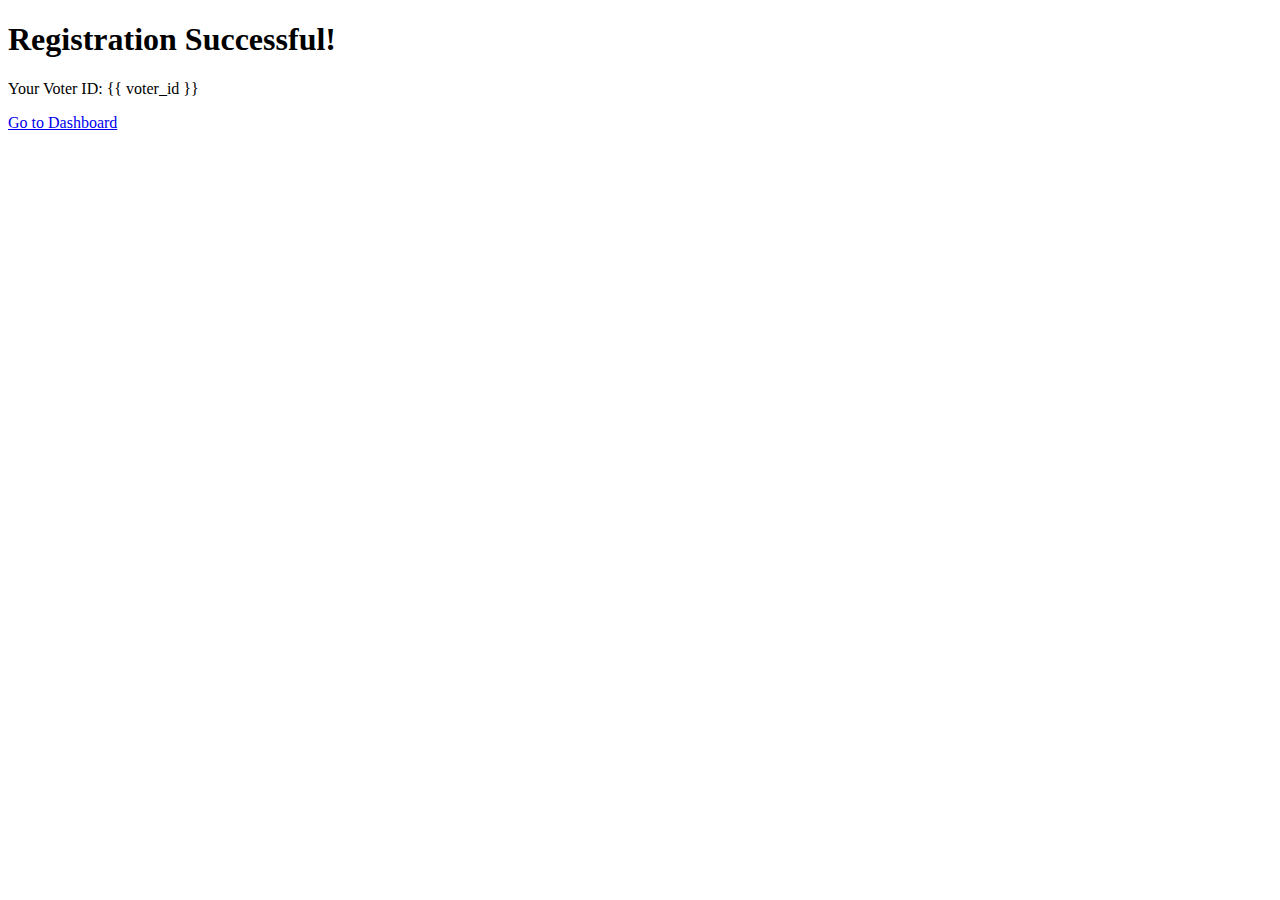
<file: ubvs-voting-system/templates/voter_registration_success.html>
<!DOCTYPE html>
<html lang="en">
<head>
    <meta charset="UTF-8">
    <meta name="viewport" content="width=device-width, initial-scale=1.0">
    <title>Voter Registration Success</title>
</head>
<body>
    <h1>Registration Successful!</h1>
    <p>Your Voter ID: {{ voter_id }}</p>
    <a href="/dashboard">Go to Dashboard</a>
</body>
</html>
</file>
